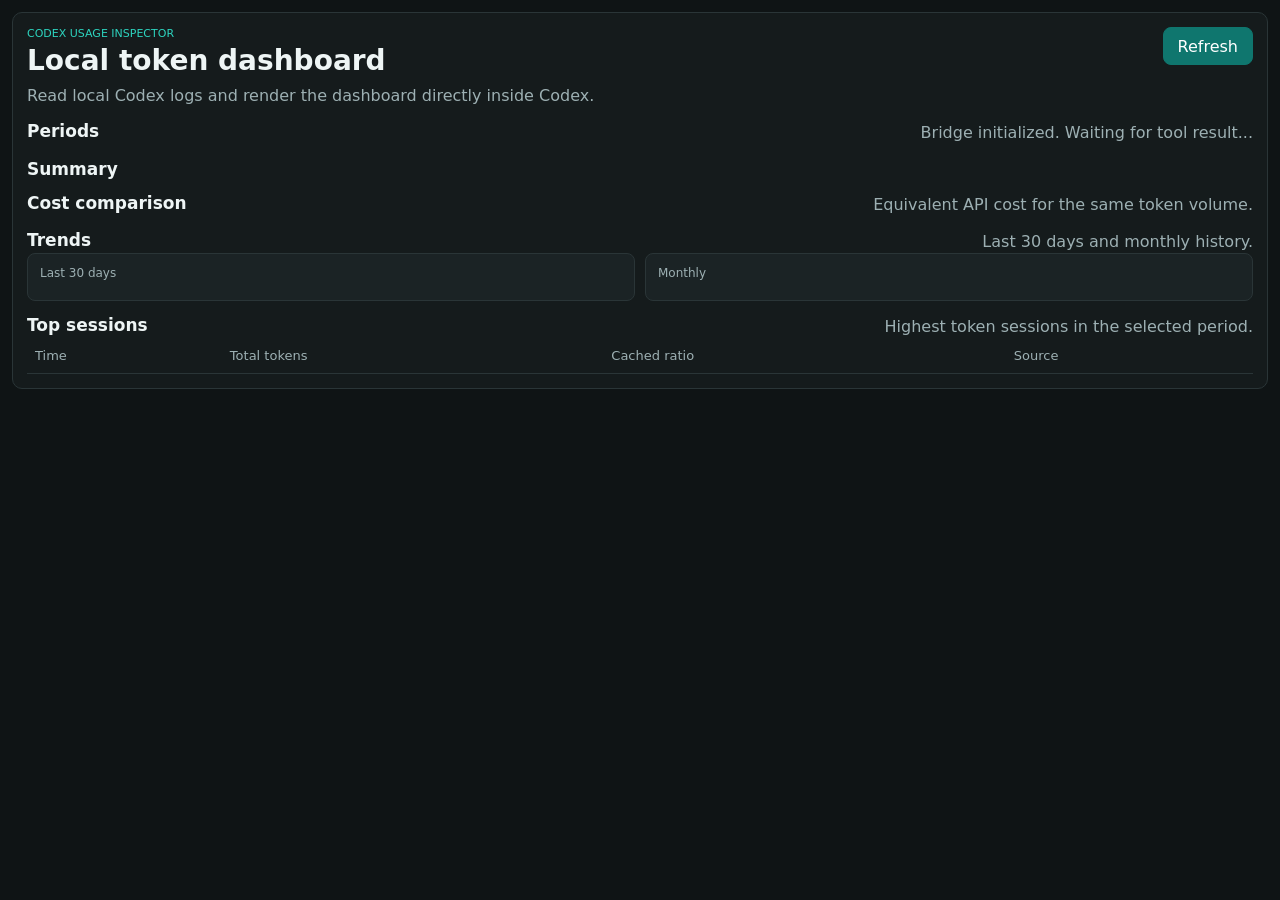
<file: plugins/codex-usage-inspector/assets/usage-widget.html>
<!doctype html>
<html lang="en">
  <head>
    <meta charset="utf-8" />
    <meta name="viewport" content="width=device-width, initial-scale=1" />
    <title>Codex Usage Inspector</title>
    <style>
      :root {
        color-scheme: dark;
        --bg: #0f1415;
        --panel: #151b1c;
        --panel-2: #1b2325;
        --border: #2a3537;
        --text: #eef5f5;
        --muted: #9db0b3;
        --accent: #2dd4bf;
        --accent-2: #f59e0b;
      }

      :root[data-theme="light"] {
        color-scheme: light;
        --bg: #f5f8f8;
        --panel: #ffffff;
        --panel-2: #f3f7f7;
        --border: #d8e1e3;
        --text: #0f1720;
        --muted: #54656a;
        --accent: #0f766e;
        --accent-2: #d97706;
      }

      * {
        box-sizing: border-box;
      }

      body {
        margin: 0;
        font-family: Inter, "Segoe UI", system-ui, sans-serif;
        background: var(--bg);
        color: var(--text);
      }

      .app {
        padding: 12px;
      }

      .shell {
        background: var(--panel);
        border: 1px solid var(--border);
        border-radius: 10px;
        padding: 14px;
      }

      .topbar,
      .section-head {
        display: flex;
        justify-content: space-between;
        gap: 12px;
        align-items: flex-start;
      }

      .topbar {
        margin-bottom: 14px;
      }

      .eyebrow {
        margin: 0 0 6px;
        font-size: 11px;
        text-transform: uppercase;
        color: var(--accent);
      }

      h1,
      h2,
      p {
        margin: 0;
      }

      h1 {
        font-size: 28px;
        line-height: 1.08;
        margin-bottom: 8px;
      }

      h2 {
        font-size: 17px;
      }

      .subhead,
      .muted,
      .detail,
      .sub {
        color: var(--muted);
      }

      .subhead,
      .muted,
      .detail {
        line-height: 1.45;
      }

      .actions {
        display: flex;
        gap: 8px;
        flex-wrap: wrap;
      }

      button {
        appearance: none;
        border: 1px solid var(--border);
        background: var(--panel-2);
        color: var(--text);
        border-radius: 8px;
        min-height: 38px;
        padding: 0 14px;
        font: inherit;
        cursor: pointer;
      }

      button.primary {
        background: #0f766e;
        border-color: #0f766e;
        color: #fff;
      }

      .section {
        margin-top: 14px;
      }

      .period-grid,
      .metrics-grid,
      .cost-grid {
        display: grid;
        gap: 10px;
      }

      .period-grid {
        grid-template-columns: repeat(5, minmax(0, 1fr));
      }

      .metrics-grid {
        grid-template-columns: repeat(3, minmax(0, 1fr));
      }

      .cost-grid {
        grid-template-columns: repeat(3, minmax(0, 1fr));
      }

      .charts {
        display: grid;
        grid-template-columns: repeat(2, minmax(0, 1fr));
        gap: 10px;
      }

      .card,
      .chart-box {
        background: var(--panel-2);
        border: 1px solid var(--border);
        border-radius: 8px;
        padding: 12px;
      }

      .period-card {
        cursor: pointer;
      }

      .period-card.active {
        border-color: var(--accent);
      }

      .label {
        color: var(--muted);
        font-size: 12px;
        margin-bottom: 8px;
      }

      .value {
        font-size: 18px;
        line-height: 1.1;
        margin-bottom: 6px;
      }

      .bars {
        display: grid;
        grid-template-columns: repeat(auto-fit, minmax(12px, 1fr));
        gap: 5px;
        align-items: end;
        min-height: 170px;
        margin-top: 8px;
      }

      .bar-item {
        display: grid;
        gap: 6px;
        align-items: end;
        justify-items: center;
      }

      .bar {
        width: 100%;
        border-radius: 5px 5px 0 0;
        background: linear-gradient(180deg, var(--accent), #0d9488);
        min-height: 2px;
      }

      .bar.warn {
        background: linear-gradient(180deg, var(--accent-2), #d97706);
      }

      .bar-label {
        font-size: 10px;
        color: var(--muted);
        writing-mode: vertical-rl;
        text-orientation: mixed;
        max-height: 72px;
      }

      table {
        width: 100%;
        border-collapse: collapse;
      }

      th,
      td {
        text-align: left;
        padding: 10px 8px;
        border-bottom: 1px solid var(--border);
        font-size: 13px;
        vertical-align: top;
      }

      th {
        color: var(--muted);
        font-weight: 500;
      }

      .sub {
        display: block;
        margin-top: 4px;
        font-size: 12px;
      }

      .status {
        min-height: 56px;
        display: flex;
        align-items: center;
        justify-content: center;
        color: var(--muted);
      }

      .empty {
        color: var(--muted);
      }

      @media (max-width: 880px) {
        .period-grid {
          grid-template-columns: repeat(3, minmax(0, 1fr));
        }

        .metrics-grid,
        .cost-grid,
        .charts {
          grid-template-columns: 1fr;
        }

        .topbar,
        .section-head {
          flex-direction: column;
          align-items: flex-start;
        }
      }

      @media (max-width: 560px) {
        .period-grid {
          grid-template-columns: repeat(2, minmax(0, 1fr));
        }
      }
    </style>
  </head>
  <body>
    <div class="app">
      <div class="shell">
        <div class="topbar">
          <div>
            <p class="eyebrow">Codex Usage Inspector</p>
            <h1>Local token dashboard</h1>
            <p class="subhead">Read local Codex logs and render the dashboard directly inside Codex.</p>
          </div>
          <div class="actions">
            <button id="refresh-button" class="primary" type="button">Refresh</button>
          </div>
        </div>

        <div class="section">
          <div class="section-head">
            <h2>Periods</h2>
            <p id="meta-line" class="muted">Waiting for tool output...</p>
          </div>
          <div id="period-grid" class="period-grid"></div>
        </div>

        <div class="section">
          <div class="section-head">
            <h2 id="summary-title">Summary</h2>
            <p id="range-line" class="muted"></p>
          </div>
          <div id="metrics-grid" class="metrics-grid"></div>
        </div>

        <div class="section">
          <div class="section-head">
            <h2>Cost comparison</h2>
            <p class="muted">Equivalent API cost for the same token volume.</p>
          </div>
          <div id="cost-grid" class="cost-grid"></div>
        </div>

        <div class="section">
          <div class="section-head">
            <h2>Trends</h2>
            <p class="muted">Last 30 days and monthly history.</p>
          </div>
          <div class="charts">
            <div class="chart-box">
              <div class="label">Last 30 days</div>
              <div id="daily-chart"></div>
            </div>
            <div class="chart-box">
              <div class="label">Monthly</div>
              <div id="monthly-chart"></div>
            </div>
          </div>
        </div>

        <div class="section">
          <div class="section-head">
            <h2>Top sessions</h2>
            <p class="muted">Highest token sessions in the selected period.</p>
          </div>
          <div id="table-wrap">
            <table>
              <thead>
                <tr>
                  <th>Time</th>
                  <th>Total tokens</th>
                  <th>Cached ratio</th>
                  <th>Source</th>
                </tr>
              </thead>
              <tbody id="sessions-body"></tbody>
            </table>
          </div>
        </div>
      </div>
    </div>

    <script>
      const DEFAULT_PERIOD = "this-month";
      const numberFormat = new Intl.NumberFormat("en-US");
      const state = {
        payload: null,
        selectedPeriod: DEFAULT_PERIOD,
        refreshPending: false,
        rpcId: 0,
        pending: new Map(),
        bridgeReady: false,
      };

      function formatInt(value) {
        return numberFormat.format(value || 0);
      }

      function formatPct(value) {
        if (value === null || value === undefined) {
          return "--";
        }
        return `${Number(value).toFixed(2)}%`;
      }

      function formatUsd(cost) {
        if (!cost) {
          return "--";
        }
        const amount = Number(cost.total_cost || 0).toLocaleString("en-US", {
          minimumFractionDigits: 2,
          maximumFractionDigits: 2,
        });
        return `${amount} ${cost.currency}`;
      }

      function formatTime(value) {
        if (!value) {
          return "--";
        }
        try {
          return new Date(value).toLocaleString();
        } catch {
          return value;
        }
      }

      function setTheme(theme) {
        document.documentElement.setAttribute("data-theme", theme === "light" ? "light" : "dark");
      }

      function persistWidgetState() {
        if (window.openai && typeof window.openai.setWidgetState === "function") {
          window.openai.setWidgetState({ selectedPeriod: state.selectedPeriod }).catch(() => {});
        }
      }

      function applyPayload(payload) {
        if (!payload || !payload.periods) {
          return;
        }
        state.payload = payload;
        const widgetState = window.openai && window.openai.widgetState;
        if (widgetState && widgetState.selectedPeriod && payload.periods[widgetState.selectedPeriod]) {
          state.selectedPeriod = widgetState.selectedPeriod;
        } else if (!payload.periods[state.selectedPeriod]) {
          state.selectedPeriod = DEFAULT_PERIOD;
        }
        render();
      }

      function render() {
        if (!state.payload) {
          document.getElementById("meta-line").textContent = "Waiting for tool output...";
          return;
        }
        renderMeta();
        renderPeriods();
        renderMetrics();
        renderCosts();
        renderBars("daily-chart", state.payload.charts.daily_last_30, "day", false);
        renderBars("monthly-chart", state.payload.charts.monthly, "month", true);
        renderSessions();
      }

      function renderMeta() {
        const meta = state.payload.meta;
        document.getElementById("meta-line").textContent =
          `Refreshed ${formatTime(meta.generated_at)} | Parsed ${formatInt(meta.record_count)} sessions | Local log view`;
      }

      function renderPeriods() {
        const grid = document.getElementById("period-grid");
        grid.innerHTML = "";
        Object.values(state.payload.periods).forEach((period) => {
          const button = document.createElement("button");
          button.type = "button";
          button.className = `card period-card ${period.key === state.selectedPeriod ? "active" : ""}`;
          button.innerHTML = `
            <div class="label">${period.display_name}</div>
            <div class="value">${formatInt(period.summary.total_tokens)}</div>
            <div class="detail">${formatUsd(period.cost_estimate)} | ${formatPct(period.summary.cached_input_ratio_pct)}</div>
          `;
          button.addEventListener("click", () => {
            state.selectedPeriod = period.key;
            persistWidgetState();
            render();
          });
          grid.appendChild(button);
        });
      }

      function renderMetrics() {
        const period = state.payload.periods[state.selectedPeriod];
        const summary = period.summary;
        document.getElementById("summary-title").textContent = `${period.display_name} summary`;
        document.getElementById("range-line").textContent =
          `${period.range_start || "unbounded start"} - ${period.range_end || "present"}`;

        const metrics = [
          ["Total tokens", formatInt(summary.total_tokens), formatUsd(period.cost_estimate)],
          ["Sessions", formatInt(summary.session_count), `Top sessions ${period.top_sessions.length}`],
          ["Input tokens", formatInt(summary.input_tokens), `Cached ${formatInt(summary.cached_input_tokens)}`],
          ["Non-cached input", formatInt(summary.non_cached_input_tokens), "Closer to fresh prompt volume"],
          ["Output tokens", formatInt(summary.output_tokens), `Reasoning ${formatInt(summary.reasoning_output_tokens)}`],
          ["Cached ratio", formatPct(summary.cached_input_ratio_pct), "Conversation reuse intensity"],
        ];

        const grid = document.getElementById("metrics-grid");
        grid.innerHTML = "";
        metrics.forEach(([label, value, detail]) => {
          const div = document.createElement("div");
          div.className = "card";
          div.innerHTML = `
            <div class="label">${label}</div>
            <div class="value">${value}</div>
            <div class="detail">${detail}</div>
          `;
          grid.appendChild(div);
        });
      }

      function renderCosts() {
        const period = state.payload.periods[state.selectedPeriod];
        const grid = document.getElementById("cost-grid");
        grid.innerHTML = "";
        Object.values(period.cost_comparison).forEach((cost) => {
          const div = document.createElement("div");
          div.className = "card";
          div.innerHTML = `
            <div class="label">${cost.display_name}</div>
            <div class="value">${formatUsd(cost)}</div>
            <div class="detail">Input ${cost.input_cost} / Cached ${cost.cached_input_cost} / Output ${cost.output_cost}</div>
          `;
          grid.appendChild(div);
        });
      }

      function renderBars(containerId, rows, key, warn) {
        const container = document.getElementById(containerId);
        container.innerHTML = "";
        if (!rows || !rows.length) {
          container.innerHTML = '<div class="status">No chart data available.</div>';
          return;
        }
        const max = Math.max(...rows.map((row) => row.total_tokens), 1);
        const bars = document.createElement("div");
        bars.className = "bars";
        rows.forEach((row) => {
          const item = document.createElement("div");
          item.className = "bar-item";
          item.title = `${row[key]}: ${formatInt(row.total_tokens)}`;
          const bar = document.createElement("div");
          bar.className = `bar ${warn ? "warn" : ""}`;
          bar.style.height = `${Math.max((row.total_tokens / max) * 150, 4)}px`;
          const label = document.createElement("div");
          label.className = "bar-label";
          label.textContent = row[key];
          item.appendChild(bar);
          item.appendChild(label);
          bars.appendChild(item);
        });
        container.appendChild(bars);
      }

      function renderSessions() {
        const body = document.getElementById("sessions-body");
        body.innerHTML = "";
        const period = state.payload.periods[state.selectedPeriod];
        if (!period.top_sessions.length) {
          body.innerHTML = '<tr><td colspan="4" class="empty">No session data in this period.</td></tr>';
          return;
        }
        period.top_sessions.forEach((session) => {
          const row = document.createElement("tr");
          row.innerHTML = `
            <td>${formatTime(session.session_timestamp)}<span class="sub">${session.plan_type || "unknown"}</span></td>
            <td>${formatInt(session.total_tokens)}</td>
            <td>${formatPct(session.cached_input_ratio_pct)}</td>
            <td>${session.source}</td>
          `;
          body.appendChild(row);
        });
      }

      function rpcNotify(method, params) {
        window.parent.postMessage({ jsonrpc: "2.0", method, params }, "*");
      }

      function rpcRequest(method, params) {
        return new Promise((resolve, reject) => {
          const id = ++state.rpcId;
          state.pending.set(id, { resolve, reject });
          window.parent.postMessage({ jsonrpc: "2.0", id, method, params }, "*");
        });
      }

      function handleBridgeToolResult(message) {
        const params = message && message.params;
        if (!params) {
          return;
        }
        if (params.structuredContent && params.structuredContent.periods) {
          applyPayload(params.structuredContent);
        }
      }

      window.addEventListener(
        "message",
        (event) => {
          if (event.source !== window.parent) {
            return;
          }

          const message = event.data;
          if (!message || message.jsonrpc !== "2.0") {
            return;
          }

          if (typeof message.id === "number") {
            const pending = state.pending.get(message.id);
            if (!pending) {
              return;
            }
            state.pending.delete(message.id);
            if (message.error) {
              pending.reject(message.error);
              return;
            }
            pending.resolve(message.result);
            return;
          }

          if (message.method === "ui/notifications/tool-result") {
            handleBridgeToolResult(message);
          }
        },
        { passive: true }
      );

      window.addEventListener("openai:set_globals", (event) => {
        const globals = event.detail && event.detail.globals;
        if (!globals) {
          return;
        }
        if (globals.theme) {
          setTheme(globals.theme);
        }
        if (globals.widgetState && globals.widgetState.selectedPeriod && state.payload && state.payload.periods[globals.widgetState.selectedPeriod]) {
          state.selectedPeriod = globals.widgetState.selectedPeriod;
          render();
        }
        if (globals.toolOutput && globals.toolOutput.periods) {
          applyPayload(globals.toolOutput);
        }
      });

      async function initializeBridge() {
        try {
          await rpcRequest("ui/initialize", {
            appInfo: { name: "codex-usage-inspector-widget", version: "0.1.2" },
            appCapabilities: {},
            protocolVersion: "2026-01-26",
          });
          rpcNotify("ui/notifications/initialized", {});
          state.bridgeReady = true;
        } catch (error) {
          document.getElementById("meta-line").textContent = `Bridge init failed: ${error && error.message ? error.message : error}`;
        }
      }

      async function refreshDashboard(force) {
        if (state.refreshPending) {
          return;
        }
        state.refreshPending = true;
        document.getElementById("meta-line").textContent = "Refreshing local log data...";
        try {
          if (window.openai && typeof window.openai.callTool === "function") {
            const result = await window.openai.callTool("show_usage_dashboard", {
              top_sessions: state.payload && state.payload.meta ? state.payload.meta.default_top_sessions || 8 : 8,
              force_refresh: Boolean(force),
            });
            if (result && result.structuredContent) {
              applyPayload(result.structuredContent);
            }
          } else {
            const result = await rpcRequest("tools/call", {
              name: "show_usage_dashboard",
              arguments: {
                top_sessions: state.payload && state.payload.meta ? state.payload.meta.default_top_sessions || 8 : 8,
                force_refresh: Boolean(force),
              },
            });
            if (result && result.structuredContent) {
              applyPayload(result.structuredContent);
            }
          }
        } catch (error) {
          document.getElementById("meta-line").textContent = `Refresh failed: ${error && error.message ? error.message : error}`;
        } finally {
          state.refreshPending = false;
        }
      }

      document.getElementById("refresh-button").addEventListener("click", () => {
        refreshDashboard(true);
      });

      function bootFromWindowOpenAI() {
        if (!window.openai) {
          return false;
        }
        setTheme(window.openai.theme);
        if (window.openai.toolOutput && window.openai.toolOutput.periods) {
          applyPayload(window.openai.toolOutput);
        }
        return true;
      }

      async function boot() {
        await initializeBridge();
        if (!bootFromWindowOpenAI()) {
          document.getElementById("meta-line").textContent = "Bridge initialized. Waiting for tool result...";
        }
      }

      boot();
    </script>
  </body>
</html>
</file>
